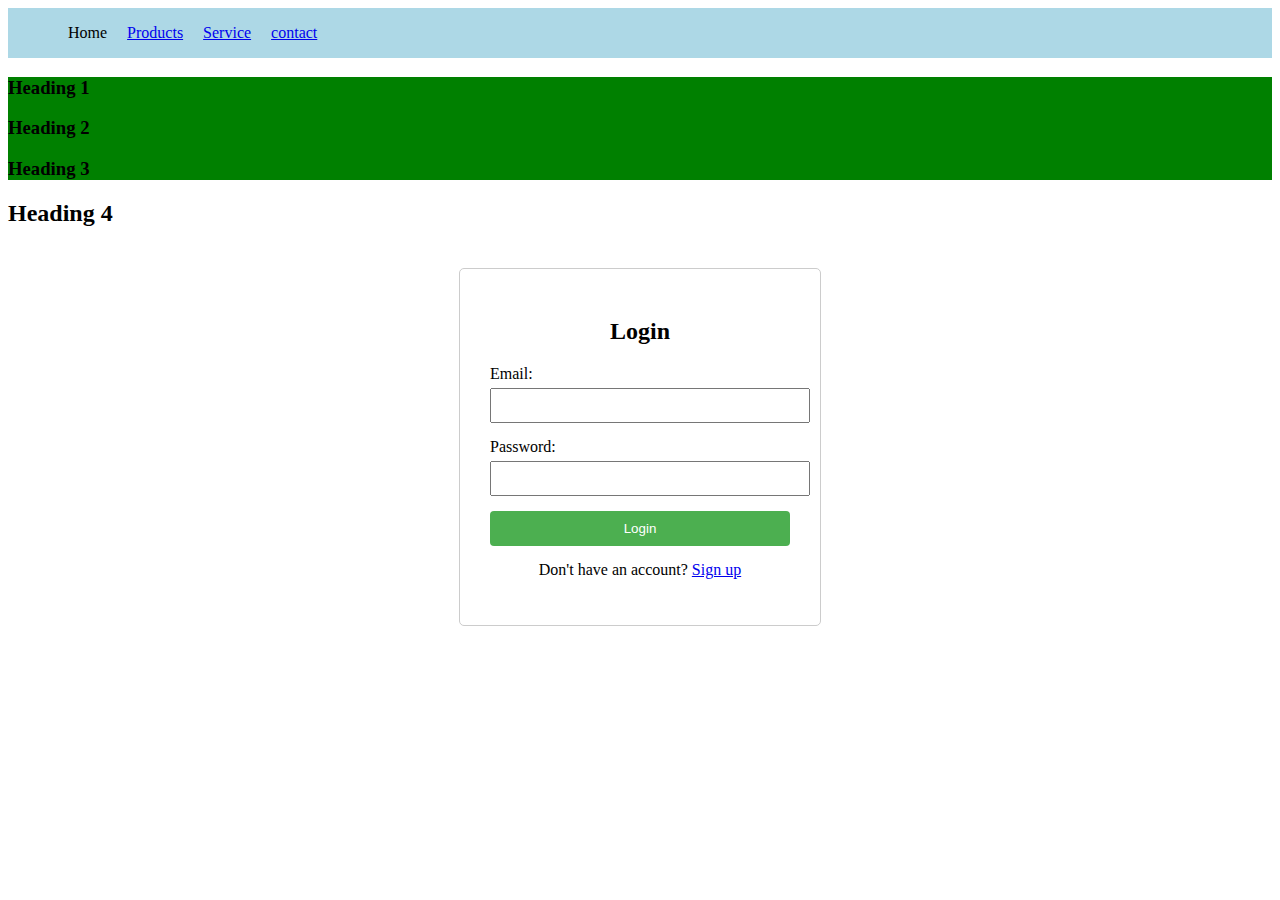
<file: index.html>
<!DOCTYPE html>
<html lang="en">

<head>
    <title>HTML Document</title>
    <meta charset="UTF-8">
    <meta name="viewpoint" content="width=device-width, initial-scale=1.0">
    <meta name="title" content="HTMLPage">
    <meta name="description" content="This is a sample HTML page.">
    <meta name="keyword:" content="abc,xyz">
<link rel="stylesheet" href="style.css">
</head>
<body>
    <div>
        <header style="background-color:lightblue;">
            <div style="margin-left:20px;display:flex;gap:20px;">
                <ul style="list-style:none;display:flex;gap:20px;">
                    <li>Home</li>
                    <li>
                        <a href="product.html">Products</a>
                    </li>
                    <li>
                        <a href="service.html">Service</a>
                    </li>
                    <li>
                        <a href="contact.html">contact</a>
                    </li>
                </ul>   
            </div>
        </header>
        <header style="background-color:green;margin:0;padding:0;">
            <h3>Heading 1</h3>
            <h3>Heading 2</h3>
            <h3>Heading 3</h3>
        </header>
        
    </div>
        <section>
            <h2>Heading 4</h2>
        </section>
        <footer></footer>
    </div>
</body>

</html>
<div style="display:flex;justify-content:center;align-items:center;min-height:400px;">
    <form style="border:1px solid #ccc;padding:30px;border-radius:5px;width:300px;">
        <h2 style="text-align:center;">Login</h2>
        <div style="margin-bottom:15px;">
            <label for="email">Email:</label>
            <input type="email" id="email" name="email" required style="width:100%;padding:8px;margin-top:5px;">
        </div>
        <div style="margin-bottom:15px;">
            <label for="password">Password:</label>
            <input type="password" id="password" name="password" required style="width:100%;padding:8px;margin-top:5px;">
        </div>
        <button type="submit" style="width:100%;padding:10px;background-color:#4CAF50;color:white;border:none;border-radius:4px;cursor:pointer;">Login</button>
        <p style="text-align:center;margin-top:15px;">Don't have an account? <a href="#">Sign up</a></p>
    </form>
</div>
</file>
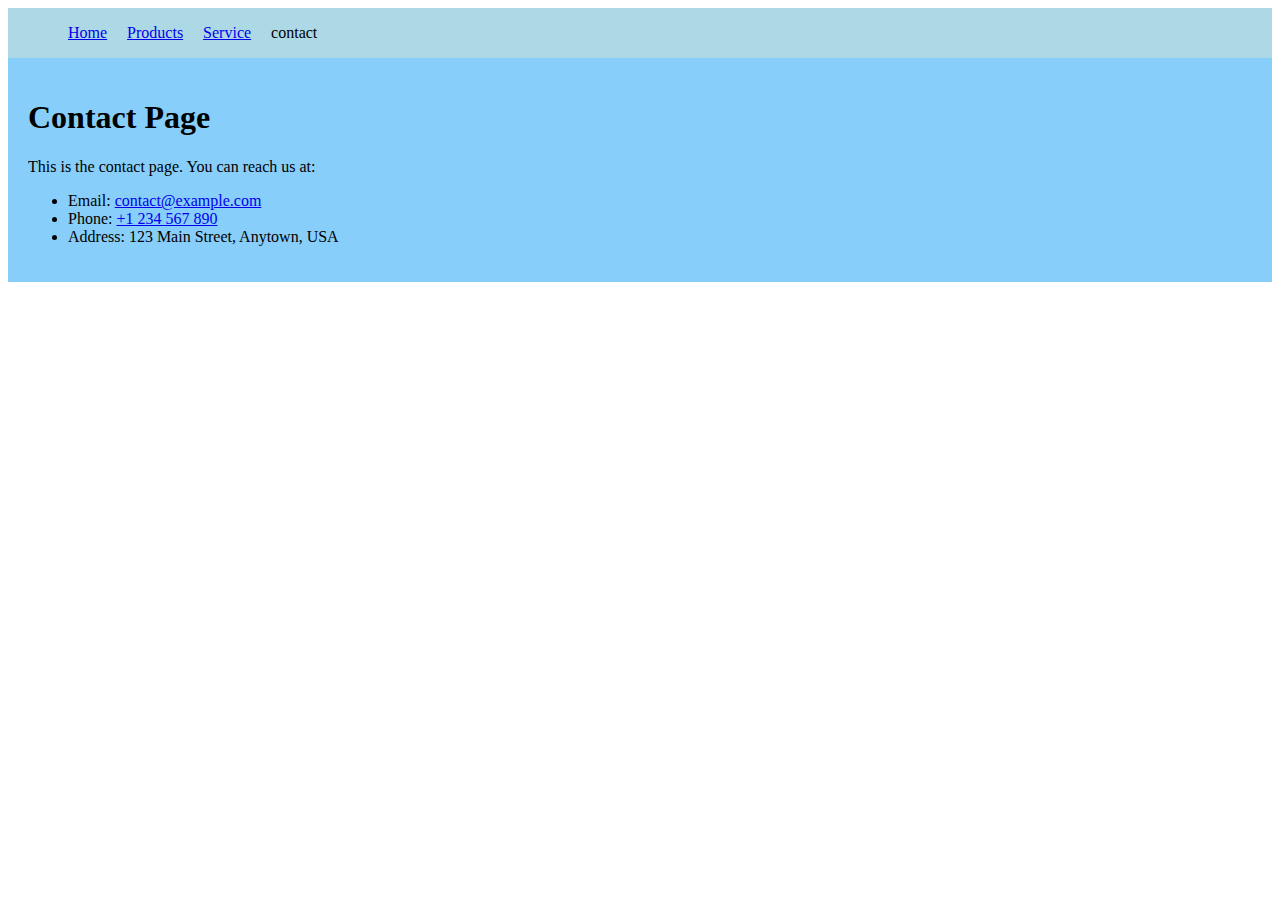
<file: contact.html>
<!DOCTYPE html>
<html lang="en">
<head>
    <meta charset="UTF-8">
    <meta name="viewport" content="width=device-width, initial-scale=1.0">
    <title>Document</title>
</head>
<body>
    <div>
        <header style="background-color:lightblue;">
            <div style="margin-left:20px;display:flex;gap:20px;">
                <ul style="list-style:none;display:flex;gap:20px;">
                    <li><a href="index.html">Home</a></li>
                    <li>
                        <a href="product.html">Products</a>
                    </li>
                    <li>
                        <a href="service.html">Service</a>
                    </li>
                    <li>
                        <a>contact</a>
                    </li>
                </ul>   
            </div>
        </header>
        <header style="background-color:lightskyblue;font-family:times new roman;margin:0;padding: 20px;;">
            <h1>Contact Page</h1>
            <p>This is the contact page. You can reach us at:</p>           
            <ul>
                <li>Email:
                    <a href="mailto:contact@example.com">contact@example.com</a>    
                </li>
                <li>Phone: <a href="tel:+1234567890">+1 234 567 890</a></li>
                <li>Address: 123 Main Street, Anytown, USA</li>         
            </ul>
        </header>       
    </div>
</body>
</html>
</file>
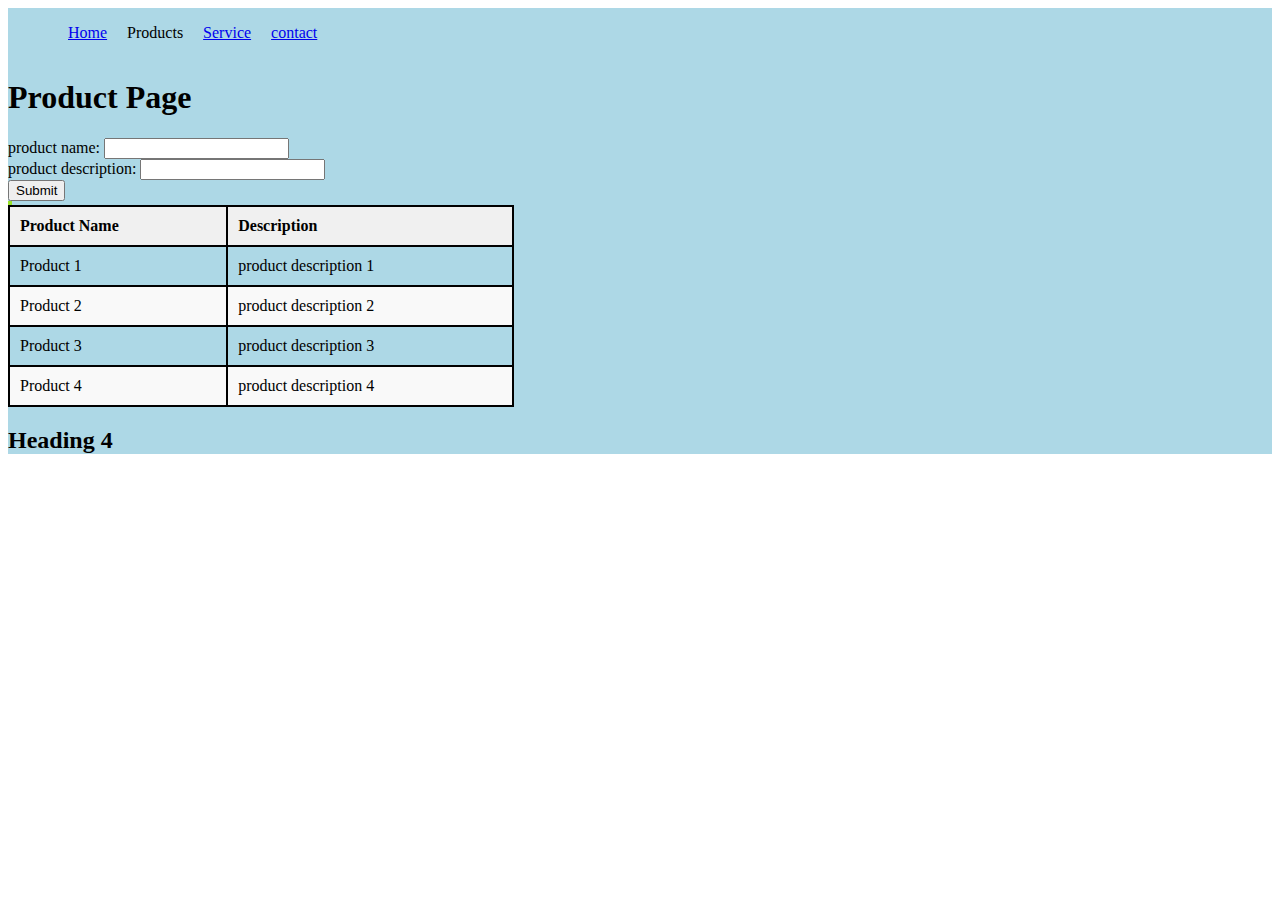
<file: product.html>
<!DOCTYPE html>
<html lang="en">
<head>
    <meta charset="UTF-8">
    <meta name="viewport" content="width=device-width, initial-scale=1.0">
    <title>Document</title>
    <div>
        <header style="background-color:lightblue;">
            <div style="margin-left:20px;display:flex;gap:20px;">
                <ul style="list-style:none;display:flex;gap:20px;">
                    <li>
                        <a href="index.html">Home</a>
                    </li>
                    <li>
                        <a>Products</a>
                    </li>
                    <li>
                        <a href="service.html">Service</a>
                    </li>
                    <li>
                        <a href="contact.html">contact</a>
                    </li>
                </ul>   
            </div>
</head>
<body>
    <div>
        <div>

            <h1>Product Page</h1>
            <!--<o>
                     <li>Product 1</li>
                <li>Product 2</li>
                <li>Product 3</li>
            </o>
            <ol>
                <li>Product description1</li>
                <li>Product description2</li>
                <li>Product description3</li>

            </ol>-->
 <form>
    <div>
    </div>            
    <label>product name:</label>
                <input type="text"/>
                <br>
                <label>product description:</label>
                <input type="text"/>
                <br>
                <input type="submit" value="Submit">
 </form>
            <table style="border:solid 2px rgb(152, 226, 41);">


            <!--<tr>
                <td>Product 1</td>
                <td>product description 1</td>
            </tr>
            <tr>
                <td>Product 2</td>
                <td>product description 2</td>
            </tr>
            <tr>
                <td>Product 3</td>
                <td>product description 3</td>
            </tr>

             <tr>
                 <td>Product 4</td>
                    <td>product description 4</td>
            </tr>-->
        </div>      
        <table style="border:solid 2px black; border-collapse: collapse; width:40%;">
            <thead>
            <tr style="background-color: #f0f0f0;">
                <th style="border: 1px solid black; padding: 10px; text-align: left;">Product Name</th>
                <th style="border: 2px solid black; padding: 10px; text-align: left;">Description</th>
            </tr>
            </thead>
            <tbody>
            <tr>
                <td style="border: 2px solid black; padding: 10px;">Product 1</td>
                <td style="border: 2px solid black; padding: 10px;">product description 1</td>
            </tr>
            <tr style="background-color: #f9f9f9;">
                <td style="border: 2px solid black; padding: 10px;">Product 2</td>
                <td style="border: 2px solid black; padding: 10px;">product description 2</td>
            </tr>
            <tr>
                <td style="border: 2px solid black; padding: 10px;">Product 3</td>
                <td style="border: 2px solid black; padding: 10px;">product description 3</td>
            </tr>
            <tr style="background-color: #f9f9f9;">
                <td style="border: 2px solid black; padding: 10px;">Product 4</td>
                <td style="border: 2px solid black; padding: 10px;">product description 4</td>
            </tr>
            </tbody>
        </table>
        <section>
            <h2>Heading 4</h2>
        </section>
        <footer>
            
        </footer>
    </div>
    
</body>
</html>
</file>
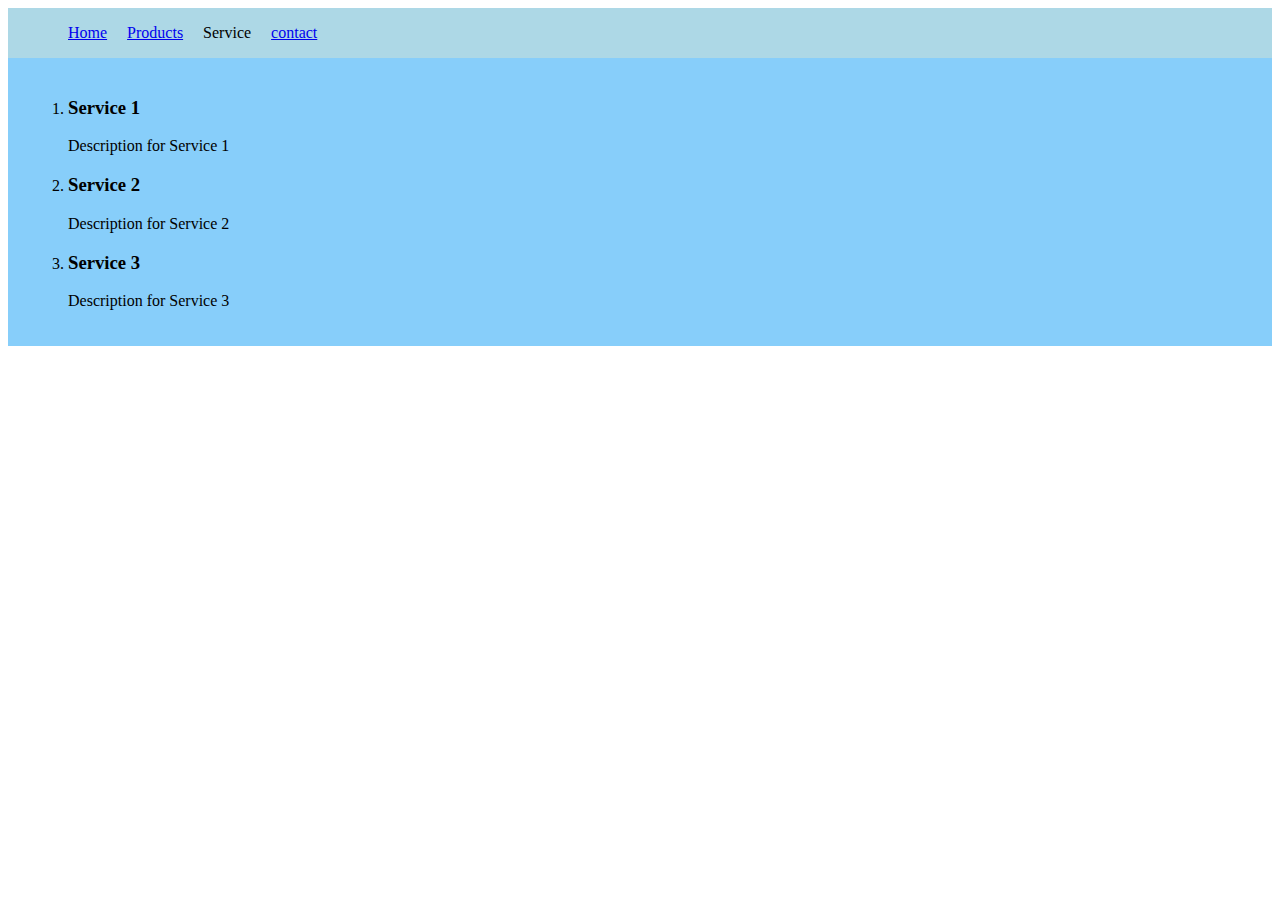
<file: service.html>
<!DOCTYPE html>
<html lang="en">
<head>
    <meta charset="UTF-8">
    <meta name="viewport" content="width=device-width, initial-scale=1.0">
    <title>Document</title>
</head>
<body>
    
        <header style="background-color:lightblue;">
            <div style="margin-left:20px;display:flex;gap:20px;">
                <ul style="list-style:none;display:flex;gap:20px;">
                    <li>
                        <a href="index.html">Home</a>
                    </li>
                    <li>
                        <a href="product.html">Products</a>
                    </li>
                    <li>Service</li>
                    <li>
                        <a href="contact.html">contact</a>
                    </li>
                </ul>   
            </div>
        </header>
        <header style="background-color:lightskyblue;font-family:times new roman;margin:0;padding: 20px;;">
            <ol>
                <li>
                    <h3>Service 1</h3>
                    <p>Description for Service 1</p>
                </li>
                <li>
                    <h3>Service 2</h3>
                    <p>Description for Service 2</p>
                </li>
                <li>
                    <h3>Service 3</h3>
                    <p>Description for Service 3</p>
                </li>
            </ol>
        </header>

</body>
</html>
</file>
<file: style.css>
<style>
    *{
        margin:0;
        padding:0;
    }
    .list-style{
        display:flex
        list-style:none;
        gap:20px;
    }
    #list-style{
        display:flex
        list-style:none;
        gap:20px;
    }
    h1{
        font-size:12px;
    }
    @media{max-width:600px}
    h1{
        font-size:12px;
    }

    .list-style{
        flex-direction:column
        list-style:none;
        gap:20px;
    }
    @media(min-width:600px)
    h1{
        font-size:12px;
    }

</style>
</file>
